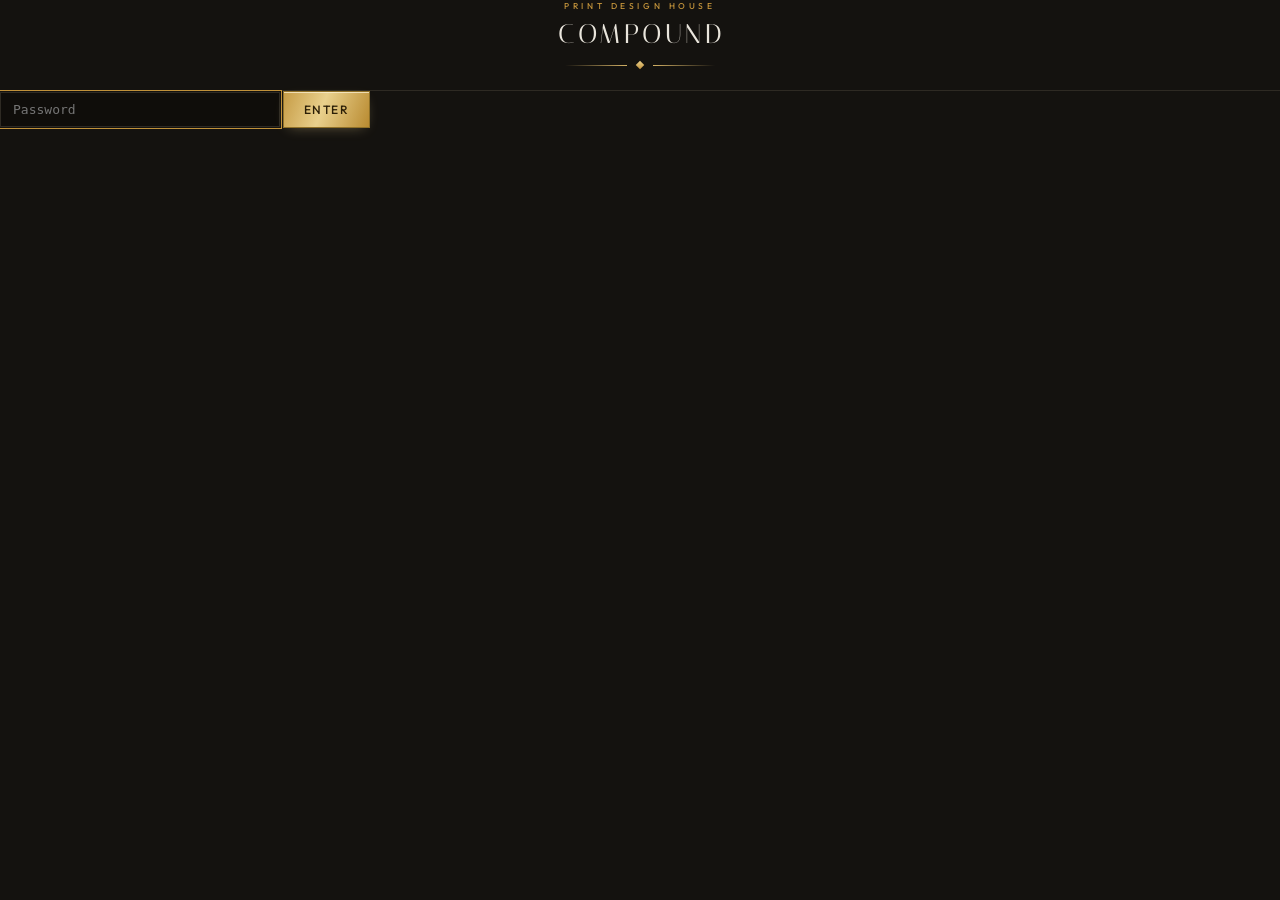
<file: static/login.html>
<!doctype html>
<html lang="en">
<head>
<meta charset="utf-8">
<meta name="viewport" content="width=device-width, initial-scale=1">
<title>Compound</title>
<link rel="preconnect" href="https://fonts.googleapis.com">
<link rel="preconnect" href="https://fonts.gstatic.com" crossorigin>
<link href="https://fonts.googleapis.com/css2?family=Italiana&family=Outfit:wght@300;400;500&display=swap" rel="stylesheet">
<link rel="stylesheet" href="/static/styles.css">
</head>
<body class="login">
  <form class="login-card" method="post" action="/login">
    <div class="brand">
      <p class="eyebrow">Print design house</p>
      <h1>Compound</h1>
      <div class="rule" aria-hidden="true"><span class="gem"></span></div>
    </div>
    <input type="password" name="password" placeholder="Password" autofocus required>
    <button class="gilt" type="submit">Enter</button>
    <p class="login-error"><!--error--></p>
  </form>
</body>
</html>
</file>
<file: static/styles.css>
:root {
  --marble: #14120f;
  --slab: #1c1915;
  --slab-deep: #171411;
  --mist: #2e2a23;
  --vein-grey: #4a443a;
  --ivory: #e9e5dc;
  --stone: #9a927f;
  --gold: #c0913a;
  --gold-leaf: #e9d08c;
  --gold-soft: #d3b165;
  --gold-pale: rgba(211, 177, 101, 0.35);
  --clay: #cf7a63;
  --mono: "SF Mono", ui-monospace, Menlo, monospace;
}
* { box-sizing: border-box; }
body {
  margin: 0;
  font-family: "Outfit", sans-serif;
  font-weight: 300;
  background: var(--marble);
  color: var(--ivory);
  min-height: 100vh;
}
/* black marble: pale clouds + gold veins, drawn live by SVG turbulence */
#marble {
  position: fixed; inset: 0; width: 100%; height: 100%;
  pointer-events: none; z-index: 0;
}

.app { position: relative; z-index: 1; display: flex; min-height: 100vh; }

/* ── sidebar ───────────────────────────────── */
aside {
  width: 248px; flex: none;
  display: flex; flex-direction: column;
  background: rgba(19, 16, 13, 0.82);
  border-right: 1px solid var(--mist);
  padding: 30px 0 20px;
  position: sticky; top: 0; height: 100vh;
}
.brand { text-align: center; padding: 0 18px 22px; border-bottom: 1px solid var(--mist); }
.eyebrow {
  font-size: 8.5px; font-weight: 500; letter-spacing: 0.42em;
  text-transform: uppercase; color: var(--gold); margin: 0 0 10px;
}
h1 {
  font-family: "Italiana", serif; font-weight: 400;
  font-size: 27px; line-height: 1; margin: 0;
  letter-spacing: 0.14em; text-transform: uppercase; text-indent: 0.14em;
  color: var(--ivory);
}
.brand .rule { display: flex; align-items: center; gap: 10px; margin: 14px auto 0; max-width: 150px; }
.brand .rule::before, .brand .rule::after {
  content: ""; flex: 1; height: 1px;
  background: linear-gradient(90deg, transparent, var(--gold-soft));
}
.brand .rule::after { background: linear-gradient(90deg, var(--gold-soft), transparent); }
.brand .gem {
  width: 6px; height: 6px; flex: none; transform: rotate(45deg);
  background: linear-gradient(135deg, var(--gold-leaf), var(--gold));
}
.nav-label {
  font-size: 9px; font-weight: 500; letter-spacing: 0.34em; text-transform: uppercase;
  color: var(--stone); padding: 22px 22px 10px;
}
#nav { display: flex; flex-direction: column; }
.navlink {
  display: flex; align-items: baseline; justify-content: space-between; gap: 8px;
  width: 100%; padding: 11px 22px 11px 20px;
  border: none; border-left: 2px solid transparent; border-radius: 0;
  background: none; color: var(--stone); text-align: left; cursor: pointer;
  font-family: "Italiana", serif; font-size: 15px; letter-spacing: 0.12em; text-transform: uppercase;
  text-decoration: none;
  transition: background 0.2s, color 0.2s, border-color 0.2s;
}
.navlink:hover { color: var(--ivory); }
.navlink.active {
  color: var(--ivory); border-left-color: var(--gold);
  background: linear-gradient(90deg, rgba(211, 177, 101, 0.1), transparent 75%);
}
.navlink .badge { font-family: var(--mono); font-size: 10px; color: var(--vein-grey); }
.navlink.active .badge { color: var(--gold-soft); }

/* pipeline stage chips inside the Dashboard view */
#tabs { display: flex; gap: 4px 14px; flex-wrap: wrap; margin: 4px 0 18px; border-bottom: 1px solid var(--mist); }
.plaque {
  display: flex; align-items: baseline; gap: 8px;
  padding: 10px 4px 12px; border: none; border-bottom: 2px solid transparent; border-radius: 0;
  background: none; color: var(--stone); cursor: pointer;
  transition: color 0.2s, border-color 0.2s;
}
.plaque .name { font-family: "Italiana", serif; font-size: 15px; letter-spacing: 0.12em; text-transform: uppercase; }
.plaque .count { font-family: var(--mono); font-size: 10px; color: var(--vein-grey); }
.plaque:hover:not(:disabled) { color: var(--ivory); }
.plaque.active { color: var(--ivory); border-bottom-color: var(--gold); }
.plaque.active .count { color: var(--gold-soft); }

section[hidden] { display: none !important; }

.side-foot { margin-top: auto; padding: 16px 20px 0; border-top: 1px solid var(--mist); }
#statusbar {
  display: flex; align-items: flex-start; gap: 9px;
  font-family: var(--mono); font-size: 10.5px; line-height: 1.6; color: var(--stone);
}
#statusbar .dot { width: 6px; height: 6px; border-radius: 50%; background: var(--vein-grey); flex: none; margin-top: 5px; }
#statusbar .dot.live { background: var(--gold-soft); box-shadow: 0 0 8px var(--gold); animation: pulse 2.4s ease-in-out infinite; }
@keyframes pulse { 50% { opacity: 0.35; } }

/* ── main workspace ────────────────────────── */
main { flex: 1; min-width: 0; padding: 30px 36px 70px; }
.workhead { display: flex; align-items: baseline; justify-content: space-between; gap: 16px; flex-wrap: wrap; margin: 26px 0 16px; }
#page_title, .workhead h2 {
  font-family: "Italiana", serif; font-weight: 400; font-size: 30px;
  letter-spacing: 0.12em; text-transform: uppercase; margin: 0; color: var(--ivory);
}
#page_count, #lib_count { font-family: var(--mono); font-size: 11px; color: var(--stone); }

/* stone slabs with a gilded top edge */
.panel {
  position: relative;
  background: linear-gradient(180deg, var(--slab), var(--slab-deep));
  border: 1px solid var(--mist);
  padding: 22px 24px;
  margin-bottom: 18px;
  box-shadow: 0 24px 50px -30px rgba(0, 0, 0, 0.7);
}
.panel::before {
  content: ""; position: absolute; top: -1px; left: -1px; right: -1px; height: 1px;
  background: linear-gradient(90deg, transparent, var(--gold-soft) 18%, var(--gold-leaf) 50%, var(--gold-soft) 82%, transparent);
  opacity: 0.75;
}
.panel-label {
  font-size: 10px; font-weight: 500; letter-spacing: 0.32em;
  text-transform: uppercase; color: var(--gold-soft); margin-bottom: 14px;
}
textarea {
  width: 100%; height: 96px; resize: vertical;
  background: rgba(12, 10, 8, 0.6); color: var(--ivory);
  border: 1px solid var(--mist); border-radius: 0;
  font: 13px/1.6 var(--mono); padding: 12px 14px;
}
textarea::placeholder { color: #6a6254; }
textarea:focus, input:focus { outline: 1px solid var(--gold); outline-offset: 1px; border-color: var(--gold-pale); }
.row { display: flex; gap: 10px; align-items: center; flex-wrap: wrap; margin-top: 12px; }
.hint { font-size: 12.5px; color: var(--stone); }

button {
  cursor: pointer; font-family: "Outfit", sans-serif; font-weight: 500; font-size: 12px;
  letter-spacing: 0.12em; text-transform: uppercase;
  border-radius: 0; padding: 10px 20px;
  background: transparent; color: var(--ivory); border: 1px solid var(--vein-grey);
  transition: border-color 0.2s, background 0.2s, color 0.2s;
}
button:hover:not(:disabled) { border-color: var(--gold); color: var(--gold-leaf); }
button:focus-visible { outline: 2px solid var(--gold-soft); outline-offset: 2px; }
button:disabled { opacity: 0.4; cursor: default; }
button.gilt {
  background: linear-gradient(110deg, #c69c46, #e9d08c 45%, #b98b31);
  color: #2c1f07; border: 1px solid #8f7027;
  box-shadow: inset 0 1px 0 rgba(255, 246, 220, 0.7), 0 4px 14px -6px rgba(233, 208, 140, 0.45);
}
button.gilt:hover:not(:disabled) { background: linear-gradient(110deg, #d2a951, #f2dc9e 45%, #c59738); color: #2c1f07; }

input[type=password], input[type=text] {
  background: rgba(12, 10, 8, 0.6); color: var(--ivory);
  border: 1px solid var(--mist); border-radius: 0;
  padding: 9px 12px; font: 13px var(--mono); width: 280px; max-width: 100%;
}
label { font-size: 13px; color: var(--stone); min-width: 108px; }

/* cards — framed prints on dark stone */
#grid, #lib_grid, #test_grid { display: grid; grid-template-columns: repeat(auto-fill, minmax(230px, 1fr)); gap: 18px; }
.card {
  position: relative;
  background: linear-gradient(180deg, var(--slab), var(--slab-deep));
  border: 1px solid var(--mist);
  overflow: hidden;
  box-shadow: 0 20px 40px -24px rgba(0, 0, 0, 0.8);
  transition: transform 0.2s, border-color 0.2s, box-shadow 0.2s;
  animation: rise 0.35s ease-out backwards;
}
@keyframes rise { from { opacity: 0; transform: translateY(8px); } }
.card:hover { transform: translateY(-3px); border-color: var(--gold-pale); box-shadow: 0 26px 50px -22px rgba(0, 0, 0, 0.9); }
.card .frame { position: relative; padding: 10px 10px 0; }
.card .frame img, .card .frame .placeholder { border: 1px solid var(--mist); }
.card img { width: 100%; aspect-ratio: 1; object-fit: cover; display: block; background: #0e0c0a; }
.placeholder {
  display: flex; align-items: center; justify-content: center; gap: 8px;
  aspect-ratio: 1; color: var(--stone); font-size: 12px; font-family: var(--mono);
  background: #0e0c0a;
}
/* Posters are the ladder's exact 5:7; the tee rule above is untouched. */
.card[data-product="poster"] img,
.card[data-product="poster"] .placeholder { aspect-ratio: 5 / 7; }
.placeholder.working {
  background: linear-gradient(120deg, #12100d 42%, #33280f 50%, #12100d 58%);
  background-size: 240% 100%; animation: sheen 2.8s ease-in-out infinite;
  color: var(--gold-soft);
}
@keyframes sheen { 0%, 100% { background-position: 100% 0; } 50% { background-position: 0 0; } }
.placeholder.working { position: relative; }
.progress { position: absolute; left: 0; right: 0; bottom: 0; height: 4px; background: rgba(0, 0, 0, 0.45); }
.progress .bar {
  height: 100%;
  background: linear-gradient(90deg, var(--gold), var(--gold-leaf));
  box-shadow: 0 0 8px var(--gold);
  transition: width 0.3s linear;
}
.card .body { padding: 14px 16px 4px; }
.card .phrase { font-family: "Italiana", serif; font-size: 19px; line-height: 1.25; letter-spacing: 0.03em; }
.card .filters { font-family: var(--mono); font-size: 11px; color: var(--stone); margin-top: 6px; }
.card .prompt { font-family: var(--mono); font-size: 10.5px; color: var(--vein-grey); margin-top: 6px; line-height: 1.5; }
.card .prompt summary { cursor: pointer; color: var(--stone); }
.card .prompt.none { font-style: italic; }
.card .error { font-size: 12px; color: var(--clay); margin-top: 6px; }
.card .actions { display: flex; gap: 6px; padding: 13px 16px 16px; flex-wrap: wrap; align-items: center; }
.card .actions button { padding: 7px 13px; font-size: 10.5px; }
.tag { font-family: var(--mono); font-size: 10px; color: var(--stone); }
.tag.ok { color: var(--gold-soft); }

.empty {
  grid-column: 1 / -1; text-align: center; padding: 64px 20px; color: var(--stone); font-size: 14px;
}
.empty .fleuron { font-family: "Italiana", serif; font-size: 24px; color: var(--gold-soft); display: block; margin-bottom: 12px; }

#snapshot { display: grid; grid-template-columns: repeat(auto-fit, minmax(150px, 1fr)); gap: 14px; margin-bottom: 18px; }
.stat-card {
  position: relative; background: linear-gradient(180deg, var(--slab), var(--slab-deep));
  border: 1px solid var(--mist); padding: 16px 18px 14px; cursor: pointer;
  text-align: left; transition: border-color 0.2s;
}
.stat-card:hover { border-color: var(--gold-pale); }
.stat-card .num { font-family: "Italiana", serif; font-size: 34px; color: var(--ivory); line-height: 1; }
.stat-card .lbl { font-size: 10px; font-weight: 500; letter-spacing: 0.24em; text-transform: uppercase; color: var(--stone); margin-top: 6px; }
.stat-card.alert .num { color: var(--gold-leaf); }
#charts { display: grid; grid-template-columns: 1fr 1fr; gap: 14px; margin-bottom: 22px; }
.chart-title { font-size: 10px; font-weight: 500; letter-spacing: 0.32em; text-transform: uppercase; color: var(--gold-soft); margin-bottom: 12px; }
.chart-empty { color: var(--stone); font-size: 12.5px; padding: 12px 0; }

select, input[type=date] {
  background: rgba(12, 10, 8, 0.6); color: var(--ivory);
  border: 1px solid var(--mist); border-radius: 0; padding: 9px 12px; font: 13px var(--mono);
}
.chip {
  display: inline-block; margin: 0 6px 6px 0; padding: 4px 12px; cursor: pointer;
  border: 1px solid var(--mist); background: none; color: var(--stone);
  font: 11px var(--mono); border-radius: 999px; transition: border-color 0.2s, color 0.2s;
}
.chip:hover { border-color: var(--gold-pale); color: var(--ivory); }
.chip.on { border-color: var(--gold); color: var(--gold-leaf); }
.stars { cursor: pointer; color: var(--vein-grey); font-size: 15px; letter-spacing: 2px; user-select: none; }
.stars .lit { color: var(--gold-soft); }
.status-chip { font: 10px var(--mono); color: var(--stone); border: 1px solid var(--mist); padding: 2px 8px; border-radius: 999px; }

#lightbox {
  position: fixed; inset: 0; z-index: 40; background: rgba(10, 8, 6, 0.86);
  display: flex; align-items: center; justify-content: center; padding: 24px;
}
#lightbox[hidden] { display: none; }
#lightbox_inner {
  background: linear-gradient(180deg, var(--slab), var(--slab-deep));
  border: 1px solid var(--gold-pale); max-width: 860px; width: 100%; max-height: 92vh;
  overflow: auto; padding: 22px; display: grid; grid-template-columns: minmax(0, 1fr) 280px; gap: 20px;
}
#lightbox_inner img { width: 100%; border: 1px solid var(--mist); }
#lightbox_inner h3 { font-family: "Italiana", serif; font-size: 24px; font-weight: 400; margin: 0 0 8px; letter-spacing: 0.04em; }
.lb-row { margin: 10px 0; font-size: 12.5px; color: var(--stone); }
.lb-row input { width: 100%; }
.preview label { display:block; margin:10px 0 4px; font:12px var(--mono); color:var(--stone); }
/* the hint sat at 12.5px, so label and hint read as one sentence; the size drop
   is what separates them. The colour stays --stone: --vein-grey on --slab is
   about 1.8:1, unreadable. */
.preview label .hint { font-size:10.5px; color:var(--stone); }
.preview textarea { width:100%; }
.preview .count { float:right; }
.preview .count.over { color:var(--clay); }
.preview .chips { display:flex; flex-wrap:wrap; gap:5px; margin-bottom:6px; }
/* this row's only job is showing which tags survived clean_tags, so each one
   needs a visible edge - bare .tag text runs the whole list together. */
.preview .chips .tag {
  padding:3px 8px; border:1px solid var(--gold-pale); border-radius:2px;
  background:var(--slab-deep); color:var(--gold-soft);
}
.preview .desc { white-space:pre-wrap; }
@media (max-width: 700px) { #lightbox_inner { grid-template-columns: 1fr; } }

#bulkbar { display: flex; gap: 10px; align-items: center; margin: 0 0 14px; }
.card .pick { position: absolute; top: 16px; left: 16px; z-index: 3; width: 17px; height: 17px; accent-color: var(--gold); }
.card.selected { border-color: var(--gold); }

.vargroup { grid-column: 1 / -1; }
.vargroup .vg-head { font-family: "Italiana", serif; font-size: 17px; letter-spacing: 0.06em; color: var(--ivory); margin: 8px 0 10px; }
.vargroup .vg-head .vg-style { font: 11px var(--mono); color: var(--stone); margin-left: 10px; }
.vargroup .vg-cards { display: grid; grid-template-columns: repeat(auto-fill, minmax(230px, 1fr)); gap: 18px; }

.card.kbfocus { outline: 2px solid var(--gold); outline-offset: 3px; }
#keylegend { font: 10.5px var(--mono); color: var(--stone); margin: 0 0 12px; }
#keylegend b { color: var(--gold-soft); font-weight: 500; }

#toast {
  position: fixed; bottom: 26px; left: 50%; transform: translateX(-50%);
  background: var(--slab); border: 1px solid var(--gold-pale); color: var(--ivory);
  padding: 10px 20px; font-size: 13px; z-index: 50;
  display: flex; gap: 14px; align-items: center;
  box-shadow: 0 16px 40px rgba(0,0,0,0.6);
}
#toast[hidden] { display: none; }
#toast button { padding: 5px 12px; font-size: 10.5px; }

@media (max-width: 860px) {
  .app { flex-direction: column; }
  #charts { grid-template-columns: 1fr; }
  aside { width: 100%; height: auto; position: static; padding: 24px 0 0; border-right: none; border-bottom: 1px solid var(--mist); }
  .brand { border-bottom: none; padding-bottom: 8px; }
  .nav-label { display: none; }
  #nav { flex-direction: row; flex-wrap: wrap; justify-content: center; }
  .navlink { width: auto; padding: 10px 12px 12px; border-left: none; border-bottom: 2px solid transparent; }
  .navlink.active { border-bottom-color: var(--gold); background: none; }
  .side-foot { border-top: 1px solid var(--mist); padding: 10px 16px; margin: 0; }
  #statusbar { justify-content: center; }
  main { padding: 22px 14px 60px; }
  #grid, #lib_grid, #test_grid { grid-template-columns: repeat(auto-fill, minmax(160px, 1fr)); }
  input[type=password], input[type=text] { width: 100%; }
}
@media (prefers-reduced-motion: reduce) {
  *, *::before, *::after { animation: none !important; transition: none !important; }
}
.orb {
  position: fixed; top: 16px; right: 18px; z-index: 60;
  width: 14px; height: 14px; border-radius: 50%;
  background: var(--vein-grey); transition: background 0.4s;
}
.orb.live {
  background: var(--gold-soft);
  box-shadow: 0 0 16px 3px var(--gold);
  animation: pulse 2.4s ease-in-out infinite;
}
.orb .orb-count {
  position: absolute; top: 17px; right: 0; white-space: nowrap;
  font-family: var(--mono); font-size: 10px; color: var(--gold-soft);
}
</file>
